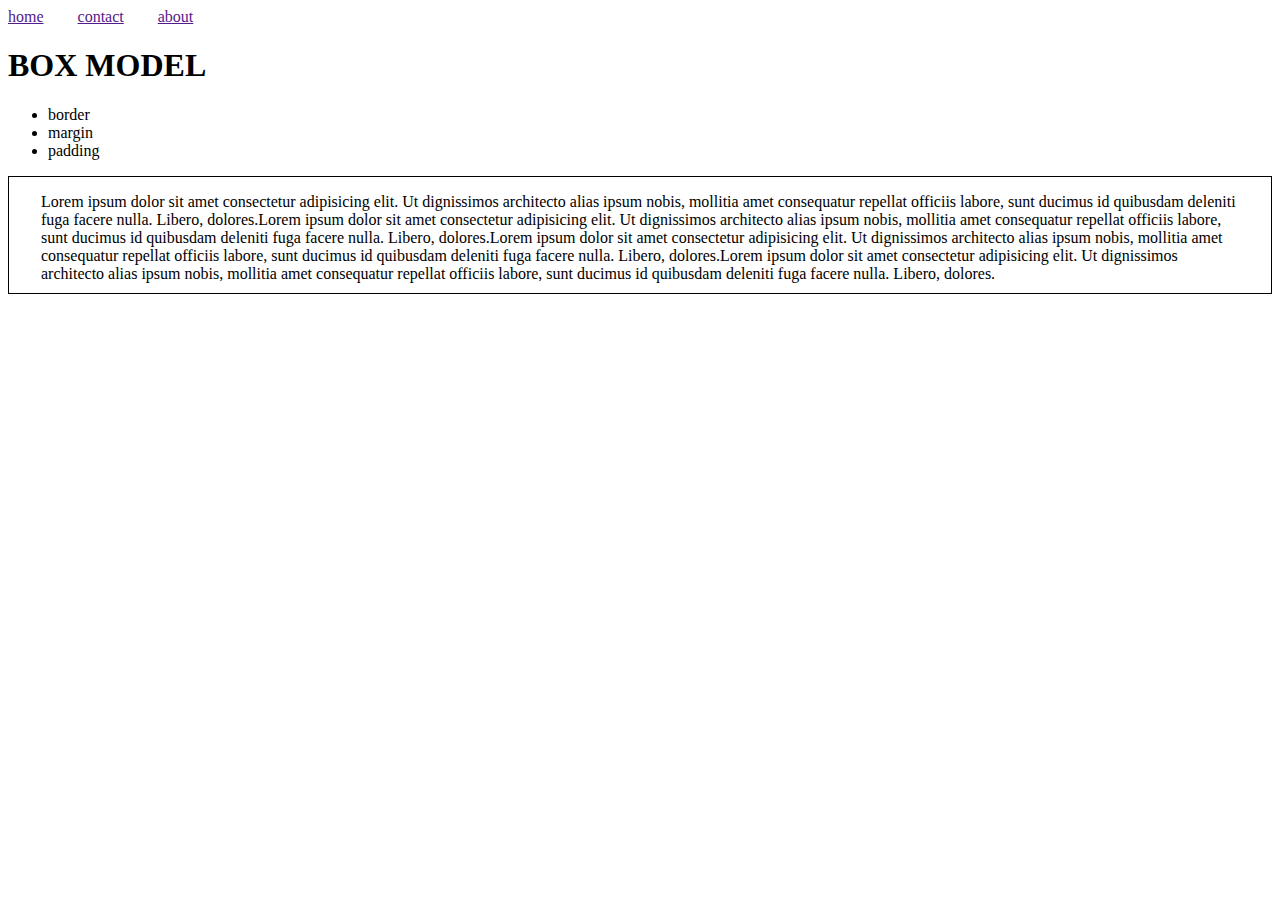
<file: Box-Model.html>
<!DOCTYPE html>
<html lang="en">

<head>
    <meta charset="UTF-8">
    <meta name="viewport" content="width=
    , initial-scale=1.0">
    <title>Document</title>
    <style>
        .box{
            border: 1px solid;
            padding: 10px;
            padding-left: 32px;
            padding-right: 32px;
            padding-top: 16px;
        
        }
        .nav-link{
            margin-right: 30px;
            
        }
    </style>
</head>

<body>
    <header>
        <a href="" class="nav-link">home</a>
        <a href="" class="nav-link">contact</a>
        <a href="" class="nav-link">about</a>
    </header>
    <h1>BOX MODEL</h1>
    <ul>
        <li>border</li>
        <li>margin</li>
        <li>padding</li>
    </ul>
    <p class="box">Lorem ipsum dolor sit amet consectetur adipisicing elit. Ut dignissimos architecto alias ipsum nobis, mollitia
        amet consequatur repellat officiis labore, sunt ducimus id quibusdam deleniti fuga facere nulla. Libero,
        dolores.Lorem ipsum dolor sit amet consectetur adipisicing elit. Ut dignissimos architecto alias ipsum nobis, mollitia
        amet consequatur repellat officiis labore, sunt ducimus id quibusdam deleniti fuga facere nulla. Libero,
        dolores.Lorem ipsum dolor sit amet consectetur adipisicing elit. Ut dignissimos architecto alias ipsum nobis, mollitia
        amet consequatur repellat officiis labore, sunt ducimus id quibusdam deleniti fuga facere nulla. Libero,
        dolores.Lorem ipsum dolor sit amet consectetur adipisicing elit. Ut dignissimos architecto alias ipsum nobis, mollitia
        amet consequatur repellat officiis labore, sunt ducimus id quibusdam deleniti fuga facere nulla. Libero,
        dolores.</p>
</body>

</html>
</file>
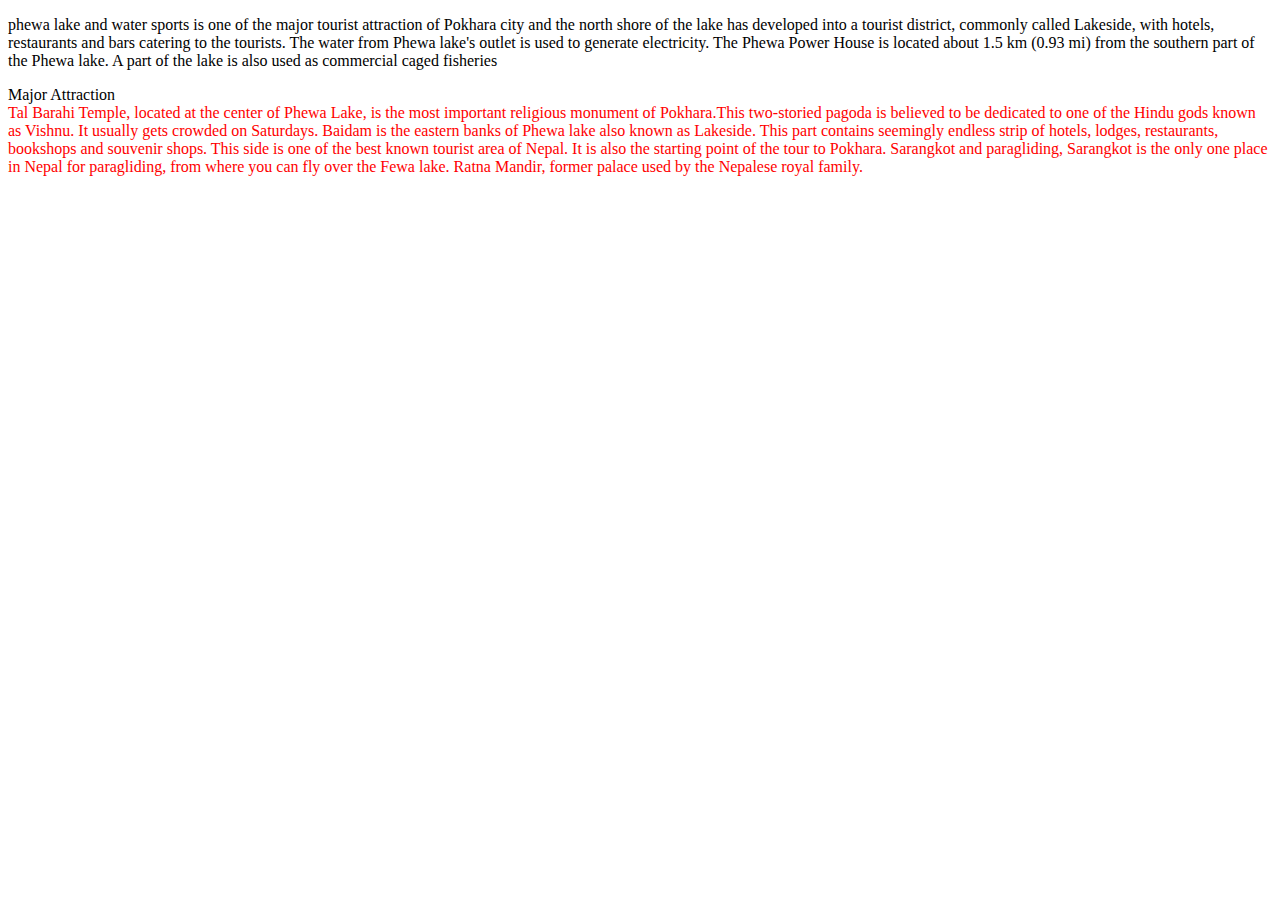
<file: Readmore.html>
<!DOCTYPE html>
<html lang="en">

<head>
    <meta charset="UTF-8">
    <meta name="viewport" content="width=device-width, initial-scale=1.0">
    <title>read More</title>
    <style>
.color{
    color: red;
}
    </style>
</head>

<body>
    <p>phewa lake and water sports is one of the major tourist attraction of Pokhara city and the north shore of the
        lake
        has developed into a tourist district, commonly called Lakeside, with hotels, restaurants and bars catering to
        the tourists. The water from Phewa lake's outlet is used to generate electricity. The Phewa Power House is
        located about 1.5 km (0.93 mi) from the southern part of the Phewa lake. A part of the lake is also used as
        commercial caged fisheries</p>
    <p>Major Attraction <br>
        <span class="color">
       Tal Barahi Temple, located at the center of Phewa Lake, is the most important religious monument of Pokhara.This
         two-storied pagoda is believed to be dedicated to one of the Hindu gods known as Vishnu. It usually gets crowded
         on Saturdays.
         Baidam is the eastern banks of Phewa lake also known as Lakeside. This part contains seemingly endless strip of
         hotels, lodges, restaurants, bookshops and souvenir shops. This side is one of the best known tourist area of
         Nepal. It is also the starting point of the tour to Pokhara.
         Sarangkot and paragliding, Sarangkot is the only one place in Nepal for paragliding, from where you can fly over
         the Fewa lake.
         Ratna Mandir, former palace used by the Nepalese royal family.</span></p> 
            

</body>

</html>
</file>
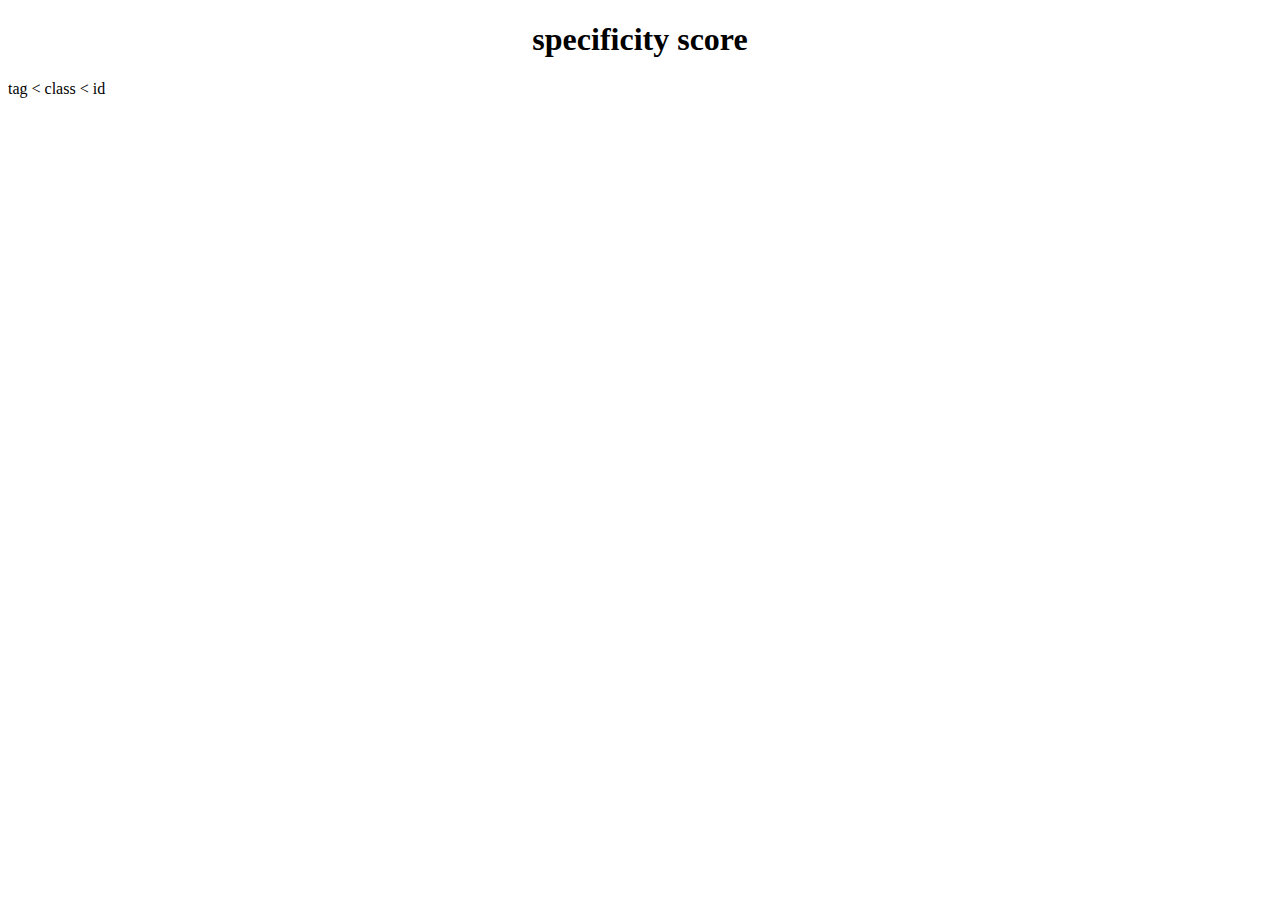
<file: Score.html>
<!DOCTYPE html>
<html lang="en">

<head>
    <meta charset="UTF-8">
    <meta name="viewport" content="width=device-width, initial-scale=1.0">
    <title>Document</title>
    <style>
        body header h1.heading.italic#h-one {
            text-align: center;
        }

        html body h1.heading#h-one {
            text-align: left;
        }

        body h1.heading#h-one {
            text-align: end;
        }

        body .heading#h-one {
            text-align: center;
        }

        /* 0 1 2 */
        body h1.heading {
            text-align: end;
        }

        body h1.heading#h-one {
            text-align: end;
        }

        /* 0 1 1 */
        body .heading {
            text-align: left;
        }

        .heading {
            text-align: center;
        }

        /* 0 0  2 */
        body h1 {
            text-align: right;
        }

        h1 {
            text-align: center;
        }

        header body {
            text-align: center;
        }

        h1 {
            text-align: left;
        }

        body h1 {
            text-align: center;
        }
    </style>
</head>

<body>
    <header>
        <h1 class="heading italic" id="h-one">specificity score </h1>
    </header>
</body>

<p>tag < class < id </p>

</html>
</file>
